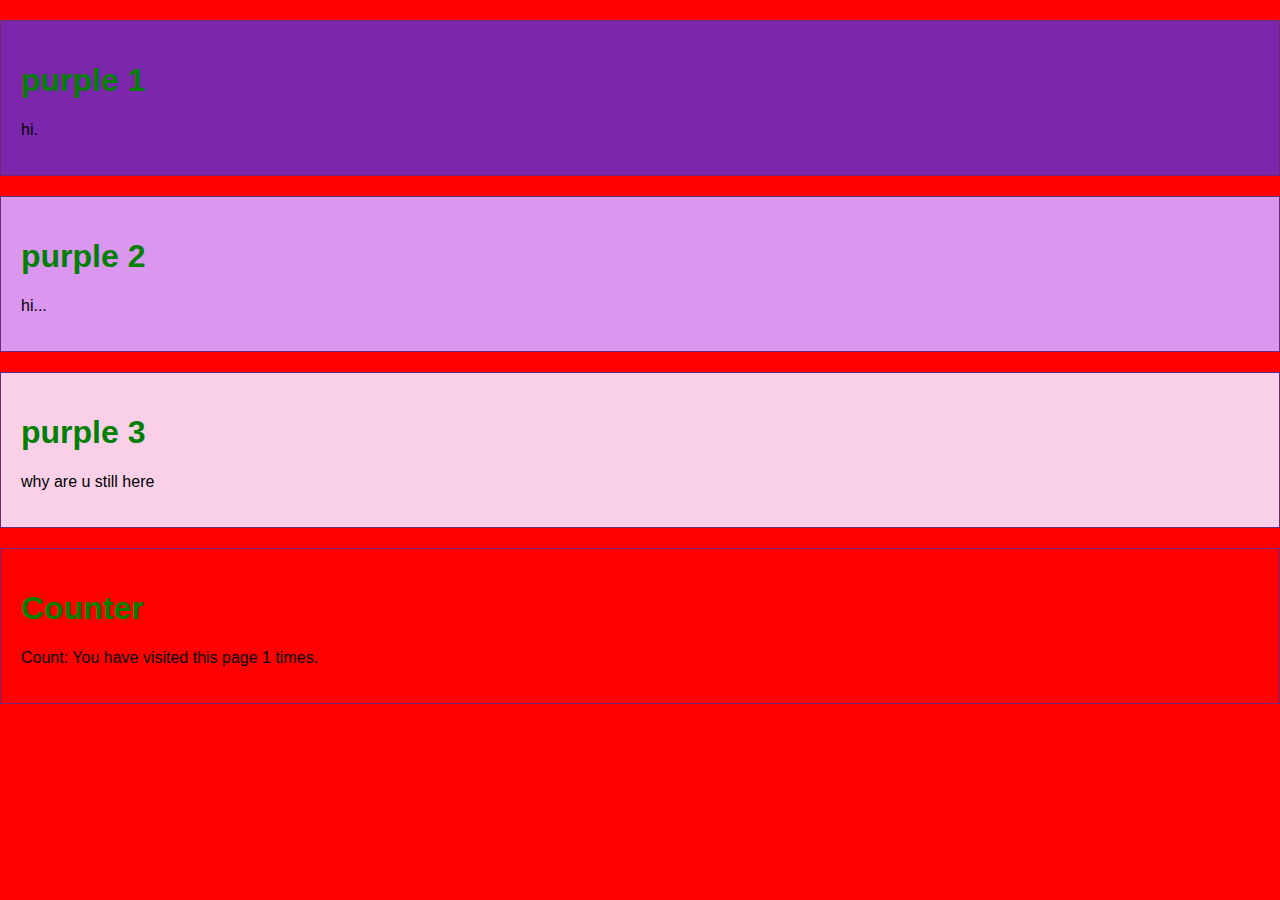
<file: firebase-web-hosting/index.html>
<!DOCTYPE html>
<html lang="en">
<head>
    <meta charset="UTF-8">
    <meta name="viewport" content="width=device-width, initial-scale=1.0">
    <title>Static Website</title>
    <link rel="stylesheet" href="style.css">
    <script defer src="scripts/main.js"></script>
</head>
<body>
    <section id="section1" class="page-section">
        <h1>purple 1</h1>
        <p>hi.</p>
    </section>
    
    <section id="section2" class="page-section">
        <h1>purple 2</h1>
        <p>hi...</p>
    </section>
    
    <section id="section3" class="page-section">
        <h1>purple 3</h1>
        <p>why are u still here</p>
    </section>

    <section id="counter" class="page-section">
        <h1>Counter</h1>
        <p>Count: <span id="count">0</span></p>
</body>
</html>
</file>
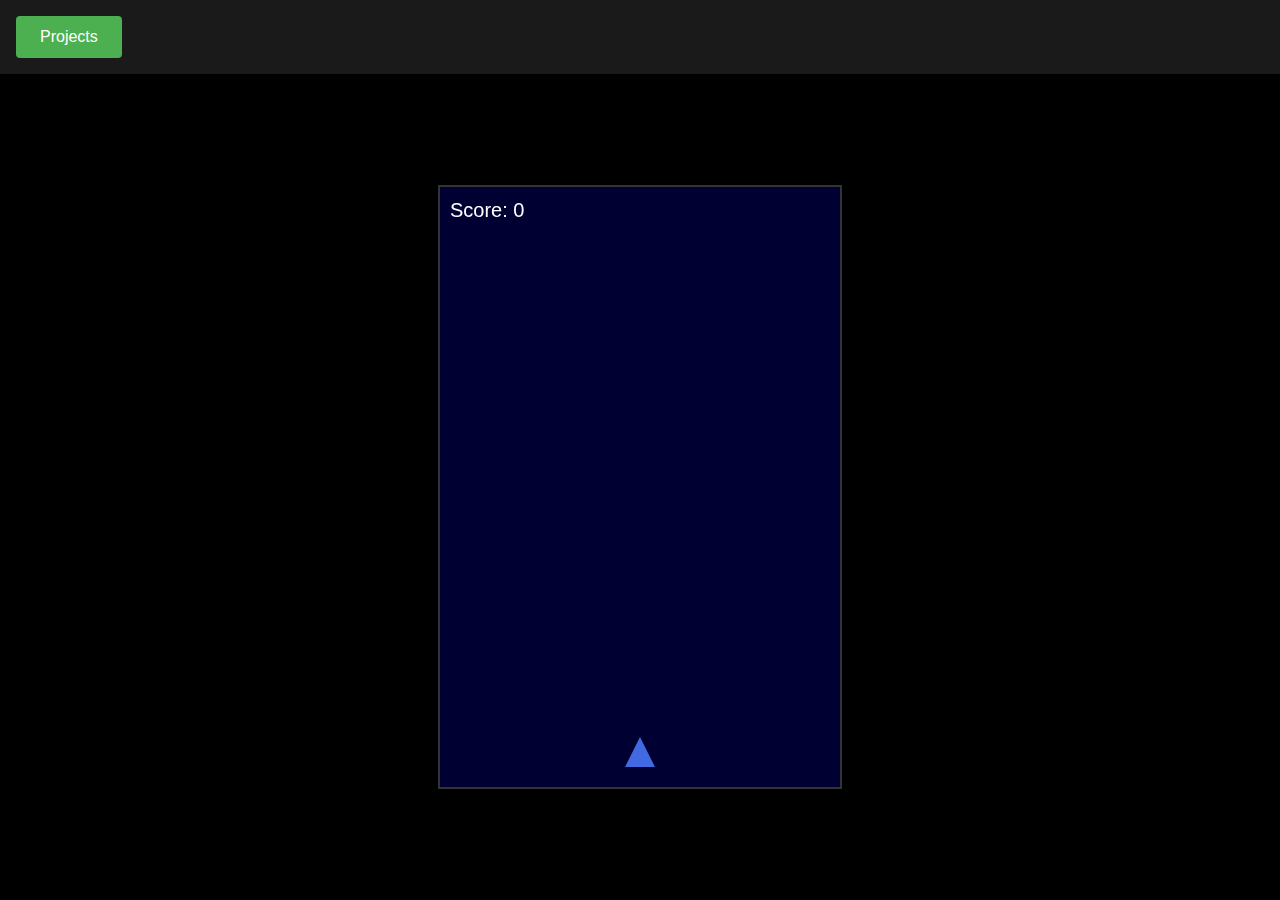
<file: firebase-web-hosting/game.html>
<!DOCTYPE html>
<html lang="en">
<head>
    <meta charset="UTF-8">
    <meta name="viewport" content="width=device-width, initial-scale=1.0">
    <title>Star Collector</title>
    <style>
        body {
            margin: 0;
            display: flex;
            flex-direction: column;
            min-height: 100vh;
            background: #000;
            font-family: Arial, sans-serif;
        }

        .game-container {
            display: flex;
            justify-content: center;
            align-items: center;
            flex: 1;
            position: relative;
        }

        canvas {
            border: 2px solid #333;
            background: #000033;
        }

        .game-over {
            display: none;
            position: absolute;
            top: 50%;
            left: 50%;
            transform: translate(-50%, -50%);
            text-align: center;
            background: rgba(0, 0, 0, 0.8);
            padding: 20px;
            border-radius: 10px;
            color: white;
            z-index: 100;
        }

        .play-again-btn {
            background-color: #4CAF50;
            border: none;
            color: white;
            padding: 15px 32px;
            text-align: center;
            text-decoration: none;
            display: inline-block;
            font-size: 16px;
            margin: 4px 2px;
            cursor: pointer;
            border-radius: 4px;
            transition: background-color 0.3s;
        }

        .play-again-btn:hover {
            background-color: #45a049;
        }

        /* Dropdown Navigation Styles */
        .nav-container {
            padding: 1rem;
            background: #1a1a1a;
        }

        .dropdown {
            position: relative;
            display: inline-block;
        }

        .dropbtn {
            background-color: #4CAF50;
            color: white;
            padding: 12px 24px;
            border: none;
            cursor: pointer;
            border-radius: 4px;
            font-size: 16px;
        }

        .dropdown-content {
            display: none;
            position: absolute;
            background-color: #2a2a2a;
            min-width: 160px;
            box-shadow: 0px 8px 16px 0px rgba(0,0,0,0.2);
            z-index: 1;
            border-radius: 4px;
        }

        .dropdown-content a {
            color: white;
            padding: 12px 16px;
            text-decoration: none;
            display: block;
        }

        .dropdown-content a:hover {
            background-color: #3a3a3a;
        }

        .dropdown:hover .dropdown-content {
            display: block;
        }

        .dropdown:hover .dropbtn {
            background-color: #45a049;
        }
    </style>
</head>
<body>
    <!-- Navigation -->
    <div class="nav-container">
        <div class="dropdown">
            <button class="dropbtn">Projects</button>
            <div class="dropdown-content">
                <a href="star-collector.html">Star Collector</a>
                <a href="project2.html">Project 2</a>
                <a href="project3.html">Project 3</a>
            </div>
        </div>
    </div>

    <div class="game-container">
        <canvas id="gameCanvas" width="400" height="600"></canvas>
        
        <div id="gameOver" class="game-over">
            <h2>Game Over!</h2>
            <p>Final Score: <span id="finalScore">0</span></p>
            <button id="playAgainBtn" class="play-again-btn">Play Again</button>
        </div>
    </div>

    <script src="scripts/game.js"></script>
</body>
</html>
</file>
<file: firebase-web-hosting/style.css>
body {
    font-family: Arial, sans-serif;
    margin: 0;
    padding: 0;
    background-color: red;
}

h1{
    color: green
}

.page-section {
    padding: 20px;
    margin: 20px 0;
    border: 1px solid #6e2875;
}

#section1 {
    background-color: #7c27ab;
}

#section2 {
    background-color: #db97f0;
}

#section3 {
    background-color: #f9d0e8;
}

.play-again-btn {
    background-color: #4CAF50;
    border: none;
    color: white;
    padding: 15px 32px;
    text-align: center;
    text-decoration: none;
    display: inline-block;
    font-size: 16px;
    margin: 4px 2px;
    cursor: pointer;
    border-radius: 4px;
    transition: background-color 0.3s;
}

.play-again-btn:hover {
    background-color: #45a049;
}
</file>
